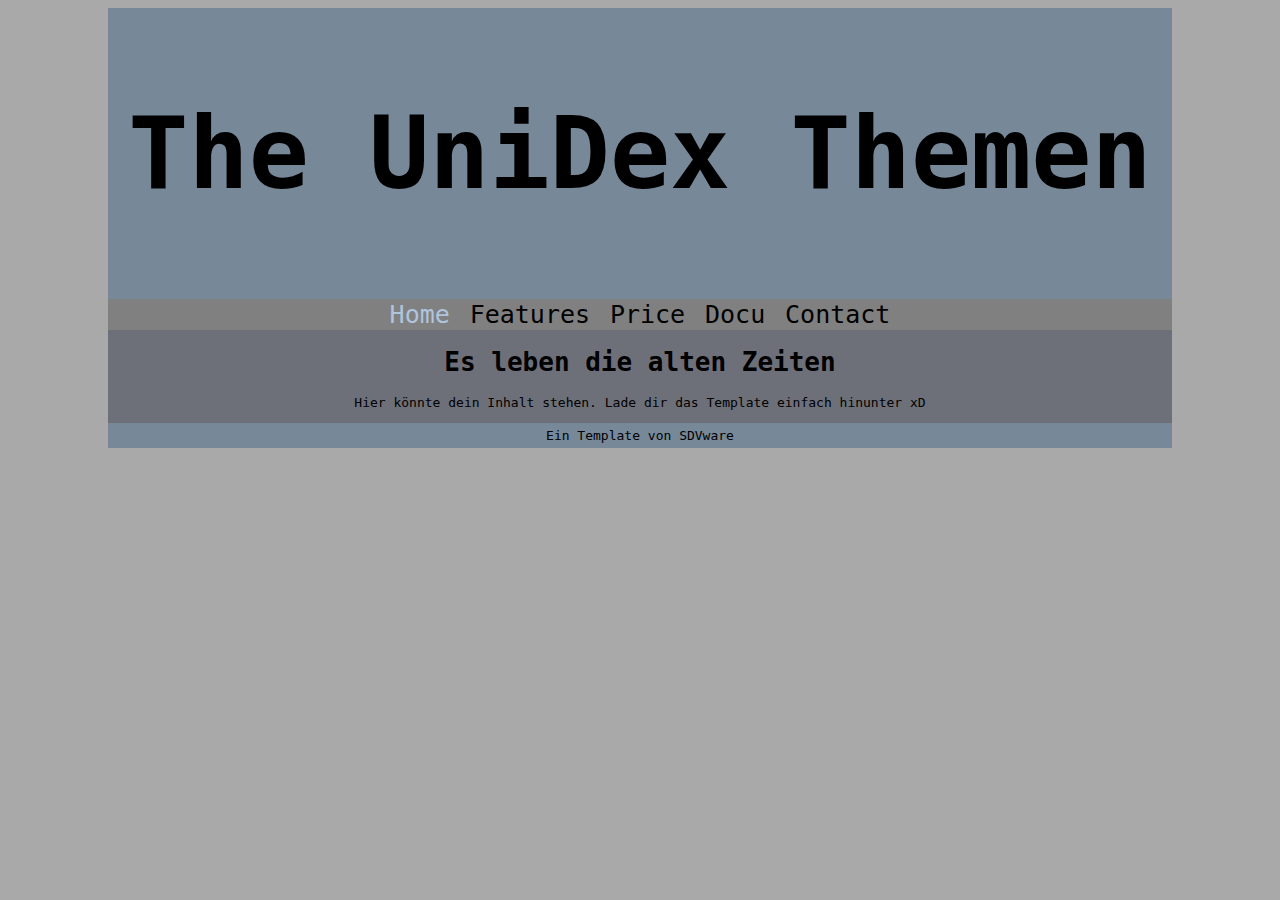
<file: html/index.html>
<!DOCTYPE html>
<html lang="de">
<head>
    <meta charset="UTF-8">
    <meta name="viewport" content="width=device-width, initial-scale=1.0">
    <link href="../css/index.css" rel="stylesheet">
    <script src="../js/main.js"></script>
    <title>UniDex</title>
</head>
<body>
    <header>
        <h1>The UniDex Themen</h1>
    </header>
    <nav>
        <button id="btn_nav_home" class="nav_button" value="home" onclick="openSite(1)">Home</button>
        <button id="btn_nav_features" class="nav_button" value="features" onclick="openSite(2)">Features</button>
        <button id="btn_nav_price" class="nav_button" value="price" onclick="openSite(3)">Price</button>
        <button id="btn_nav_Docu" class="nav_button" value="docu" onclick="openSite(4)">Docu</button>
        <button id="btn_nav_contact" class="nav_button" value="contact" onclick="openSite(5)">Contact</button>
    </nav>
    <section>
        <div class="div_content_header">
            <h1>Es leben die alten Zeiten</h1>
            <p>Hier könnte dein Inhalt stehen. Lade dir das Template einfach hinunter xD</p>
        </div>
    </section>
    <footer>
        <div class="div_footer">Ein Template von <a class="link_footer" href="https://sdvware.com">SDVware</a></div>
    </footer>
</body>
</html>
</file>
<file: css/index.css>
* {
    font-family: monospace;
    text-align: center;
}
body {
    display: grid;
    grid-template-columns: auto auto auto;
    justify-content: center;
    background-color: darkgrey;
}
header {
    background-color: lightslategray;
    padding: 20px;
    font-size: 50px;
    grid-column: 1/4;
    grid-row: 1;
}
nav{
    background-color: grey;
    width: 100%;
    grid-column: 1/4;
    grid-row: 2;
    text-align: center;
}
.nav_button{
    font-size: 25px;
    background-color: grey;
    border: none;
}
.nav_button:hover{
    color: lightskyblue;
}
#btn_nav_home{
    color: lightsteelblue;
}
section {
    grid-column: 1/4;
    grid-row: 3/5;
    height: 100%;
    background-color: rgba(33, 37, 58, 0.431);
}
.div_footer {
    padding: 5px;
}
.div_footer, .link_footer {
    background-color: lightslategrey;
    grid-column: 1/4;
    grid-row: 5;
    text-align: center;
}
a, .link_footer {
    color: black;
    border: none;
    text-decoration: none;
}
a, .link_footer::after {
    color: black;
    border: none;
    text-decoration: none;
}
a, .link_footer:focus {
    color: lightskyblue;
    border: none;
    text-decoration: none;
}
footer {
    grid-column: 1/4;
}
</file>
